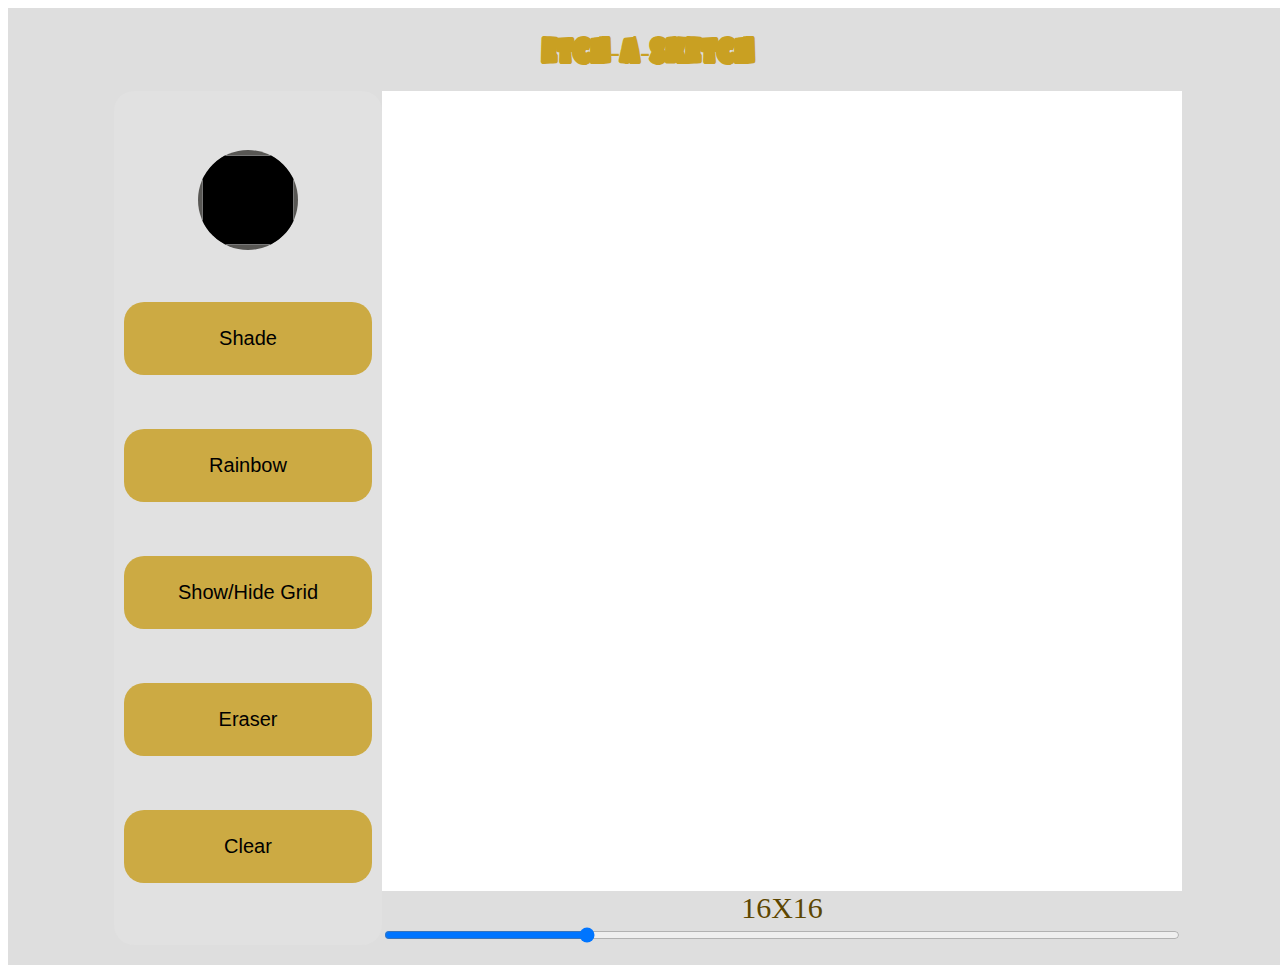
<file: home.html>
<!DOCTYPE html>
<html>
    <head lang="en-US">
        <title>ETCH-A-SKETCH</title>
        <meta charset="utf-8">
        <meta name="author" content="Shivansh Jain">
        <meta name="description" content="Draw pixel perfect in pixels">
        <script src="sketch.js" defer></script>
        <link rel="stylesheet" href="styles.css">
    </head>
    <body>
        <div class="mainbox">
            <div class="heading">
                ETCH-A-SKETCH
            </div>
            <div class="content">
                <div class="menuBar">
                    <input type="color" id="colorPicker" class="toggleBtn">
                    <button id="shadeBtn" class="toggleBtn">Shade</button>
                    <button id="rainbowBtn" class="toggleBtn">Rainbow</button>
                    <button id="showGridBtn">Show/Hide Grid</button>
                    <button id="eraserBtn" class="toggleBtn"> Eraser</button>
                    <button id="clearBtn">Clear</button>         
                </div>
                <div class="sizeGrid">
                    <div class="gridBox">
                        <div class="grid"></div>
                    </div>
                    <div class="sizeValue"></div>    
                    <input type="range" min="0" max="64" value="16" step="2" class="slider">   
                </div>
            </div>
        </div>
    </body>
</html>
</file>
<file: styles.css>
@font-face{
    font-family: Bubblegum;
    src: url(Bubblegum2BackgroundRegular-ZV2Xq.ttf);
}

.heading{
    font-size: 30px;
    color: #c9a022;
    text-align:center;
    padding-bottom: 20px;
    font-family: Bubblegum;
}

.mainbox{
    box-sizing: border-box;
    padding: 20px;
    width :100vw;
    background-color: #dedede;
    display:flex;
    flex-direction:column;
    justify-content:flex-start;
    align-items:center;
    margin:0 auto;
}


.content{
    width:100%;
    display:flex;
    flex-direction: row;
    justify-content:center;
}

.menuBar{
    width:20%;
    display:flex;
    flex-direction:column;
    justify-content:space-evenly;
    align-items:center;
    background-color: rgb(225, 225, 225);
    color:rgb(0, 0, 0);
    border-radius:20px;
    padding:10px;
}

button{
    width:100%;
    border-radius:20px;
    margin:1%;
    padding: 10%;
    font-size:20px;
    background-color: #ccaa43;
    cursor:pointer;
    border:none;
    transition-duration: 100ms;
    transition-property: transform;
    transition-timing-function: cubic-bezier(0.35, -0.26, 1, 0.37);
}


.onHover{
    transform:scale(1.1);
    background-color: #a57e08;
}

.onClick{
    background-color: #a57e08;
}

#colorPicker{
    height:100px;
    width:100px;
    border-radius:50%;
    background-color: #585754;
    cursor:pointer;
    border:none;
}

.grid{
    width:100%;
    height:100%;
    box-sizing: border-box;
    display:flex;
    flex-direction:column;
    background-color:white;
}

.gridBox{
    max-width:800px;
    width:100%;
    display:flex;
}

.gridBox:after{
    padding-bottom: 100%;
    display: block;
    content: "";
}

.box, .select{
    height:100%;
    width:100%;
    display:flex;
    box-sizing:border-box;
}

.border{
    border:1px solid black;
}

.sizeGrid{
    max-width:800px;
    width: 100%;
    display:flex;
    flex-direction:column;
    justify-content: space-evenly;
    text-align:center;
}

.sizeValue{
    font-size:30px;
    font-family: cursive;
    color: #5d4600;
}
</file>
